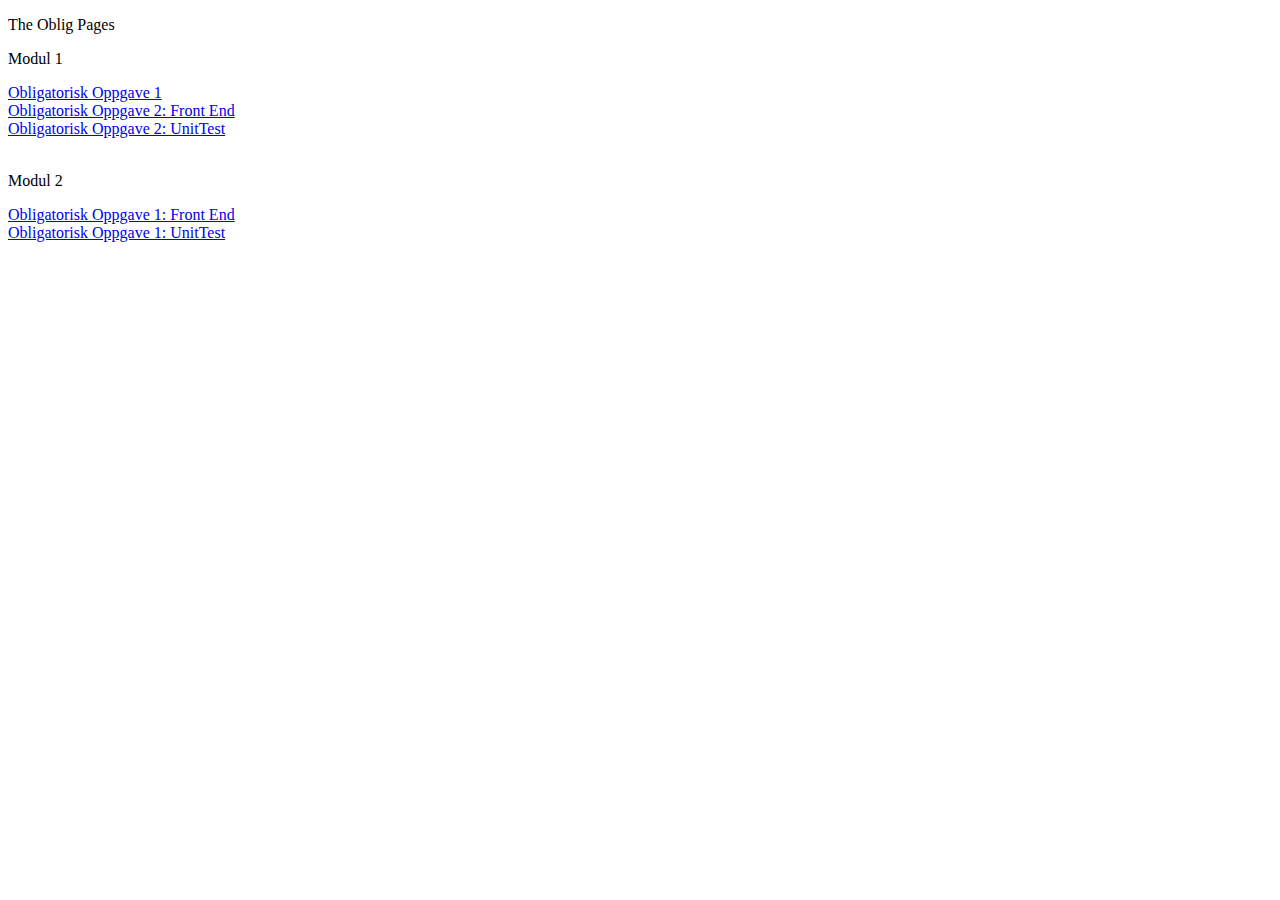
<file: index.html>
<!DOCTYPE html>
<html lang="en">
  <head>
    <meta charset="UTF-8" />
    <meta http-equiv="X-UA-Compatible" content="IE=edge" />
    <meta name="viewport" content="width=device-width, initial-scale=1.0" />
    <title>Document</title>
  </head>
  <body>
    <p>The Oblig Pages</p>
    <p>Modul 1</p>
    <a href="m1obli1/m1obli1.html">Obligatorisk Oppgave 1</a> </br>
    <a href="m1obli2/m1obli2.html">Obligatorisk Oppgave 2: Front End</a> </br>
    <a href="m1obli2/m1obli2unitTest.html">Obligatorisk Oppgave 2: UnitTest</a> </br>
    </br>
    <p>Modul 2</p>
    <a href="m2obli1/index.html">Obligatorisk Oppgave 1: Front End</a> </br>
    <a href="m2obli1/unitTest.html">Obligatorisk Oppgave 1: UnitTest</a> </br>
  </body>
</html>
</file>
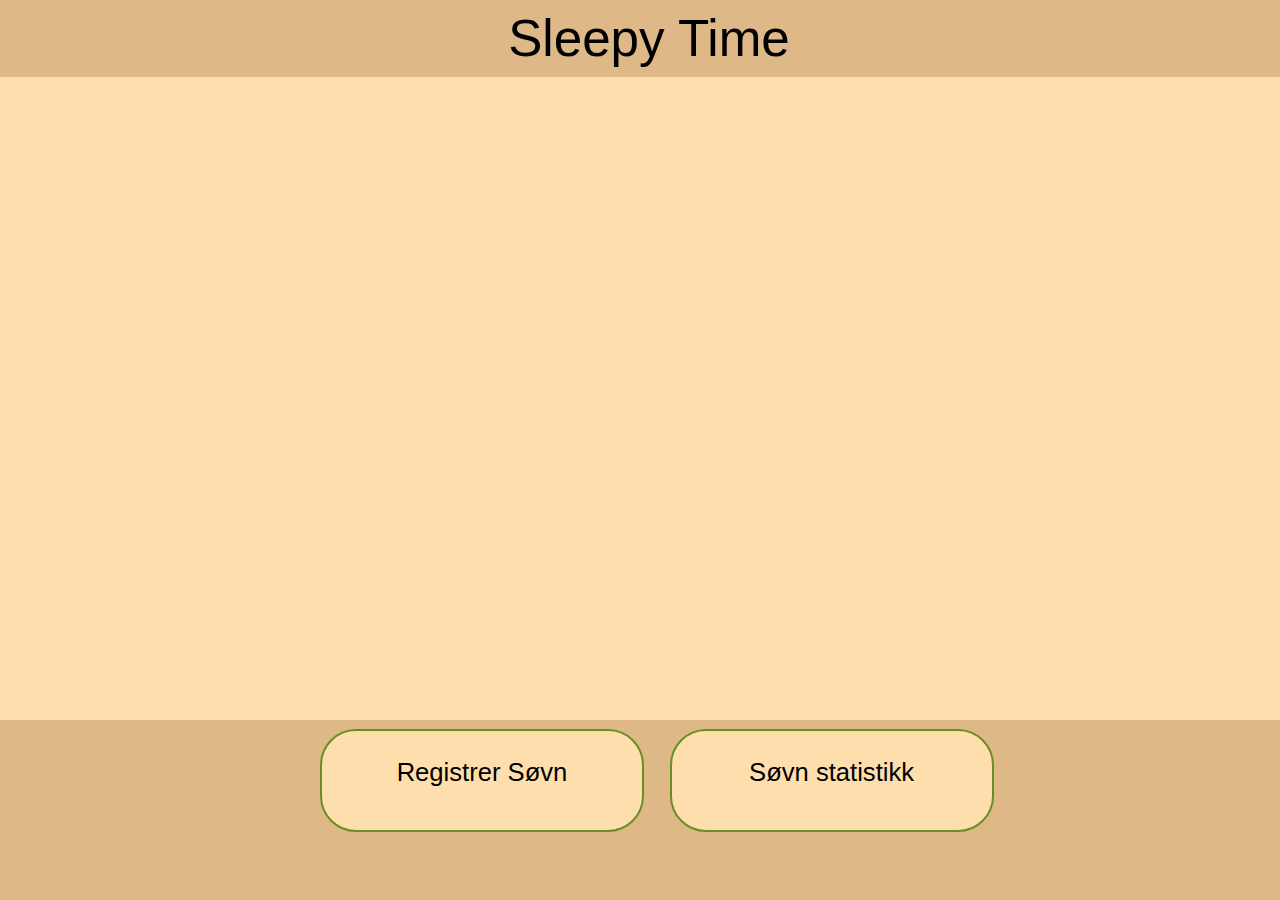
<file: m2obli1/index.html>
<!DOCTYPE html>
<html lang="en">
  <head>
    <meta charset="UTF-8" />
    <meta http-equiv="X-UA-Compatible" content="IE=edge" />
    <meta name="viewport" content="width=device-width, initial-scale=1.0" />
    <link rel="stylesheet" href="dagligLogg.css" />
    <script src="view.js"></script>
    <script src="model.js"></script>
    <script src="controller.js"></script>
    <!-- <script src="firebase.js"></script> -->
    <script src="database.js"></script>
    <title>Sleepy Time</title>
  </head>
  
  <body>
    <div id="page"></div>
    <script>
     
      mainView();
      clockWorks();
      // registerSleepView();
      // statisticsView();
    </script>
   
  </body>
</html>
</file>
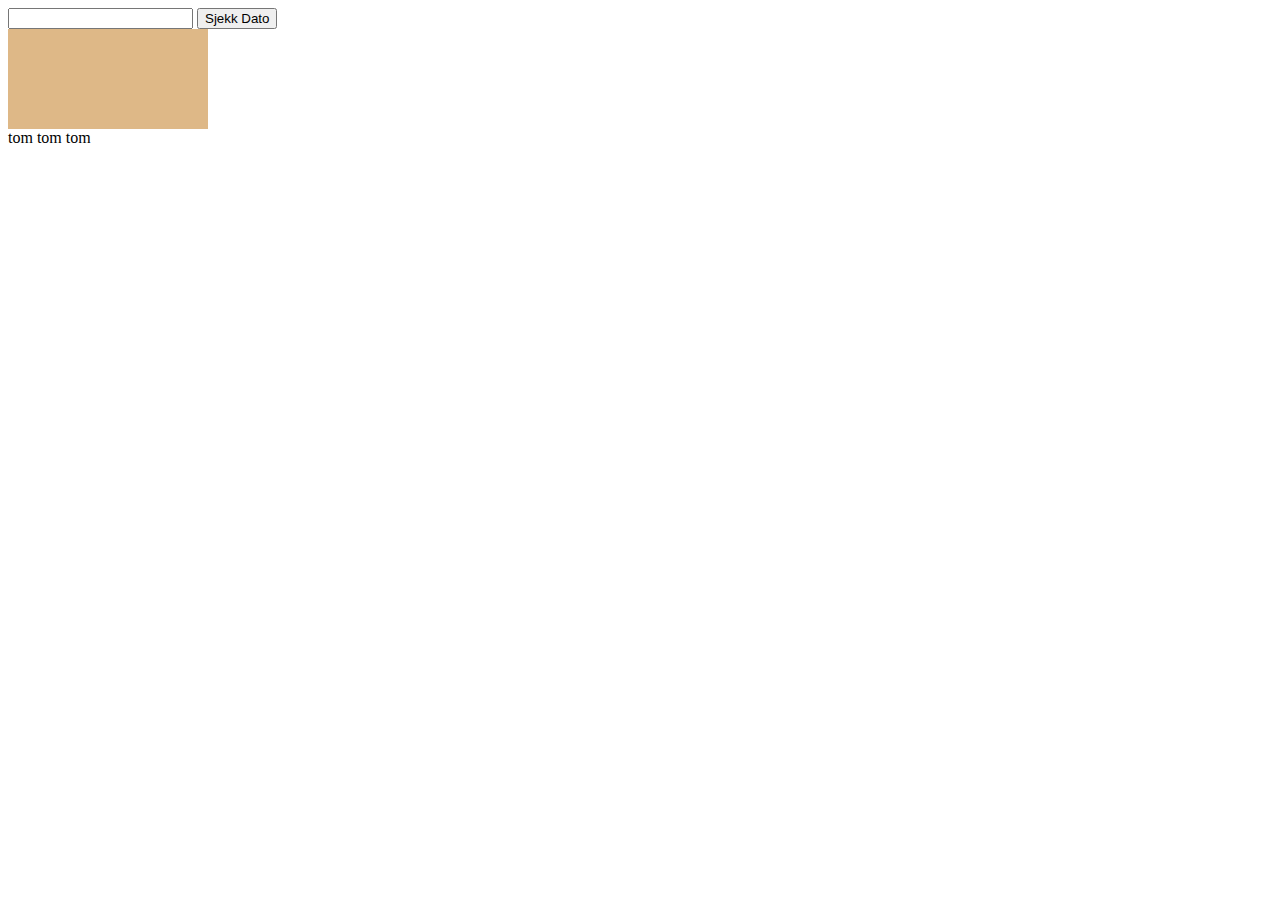
<file: Obli1Extra.html>
<!DOCTYPE html>
<html lang="en">
  <head>
    <meta charset="UTF-8" />
    <meta name="viewport" content="width=device-width, initial-scale=1.0" />
    <script src="obli1.js"></script>
    <title>Document</title>
  </head>
  <body>
    <div id="app"></div>
    <script>
      // model
      // dato = '12.12.2012';

      // view
      updateView();
      function updateView() {
        document.getElementById('app').innerHTML = `
            <input type="text" id="datoInput" oninput="DatoInput(this.value)">
            <button onclick="TrykkKnapp()">Sjekk Dato</button>
            
            <div id="tekstUt" style="height: 100px; width: 200px; background-color: burlywood;"></div>
            <div id="testResults">tom tom tom</div>
            `;
      }

      //controller

      function DatoInput(aD) {
        dato = aD;
        day = dato[0] + dato[1];
        firstDot = dato[2];
        month = dato[3] + dato[4];
        lastDot = dato[5];
        year = dato[6] + dato[7] + dato[8] + dato[9];

        document.getElementById('tekstUt').innerHTML = dato;
      }
      function TrykkKnapp() {
        dato = document.getElementById('tekstUt').innerText;
        fungererAlt(dato);
      }
    </script>
  </body>
</html>
</file>
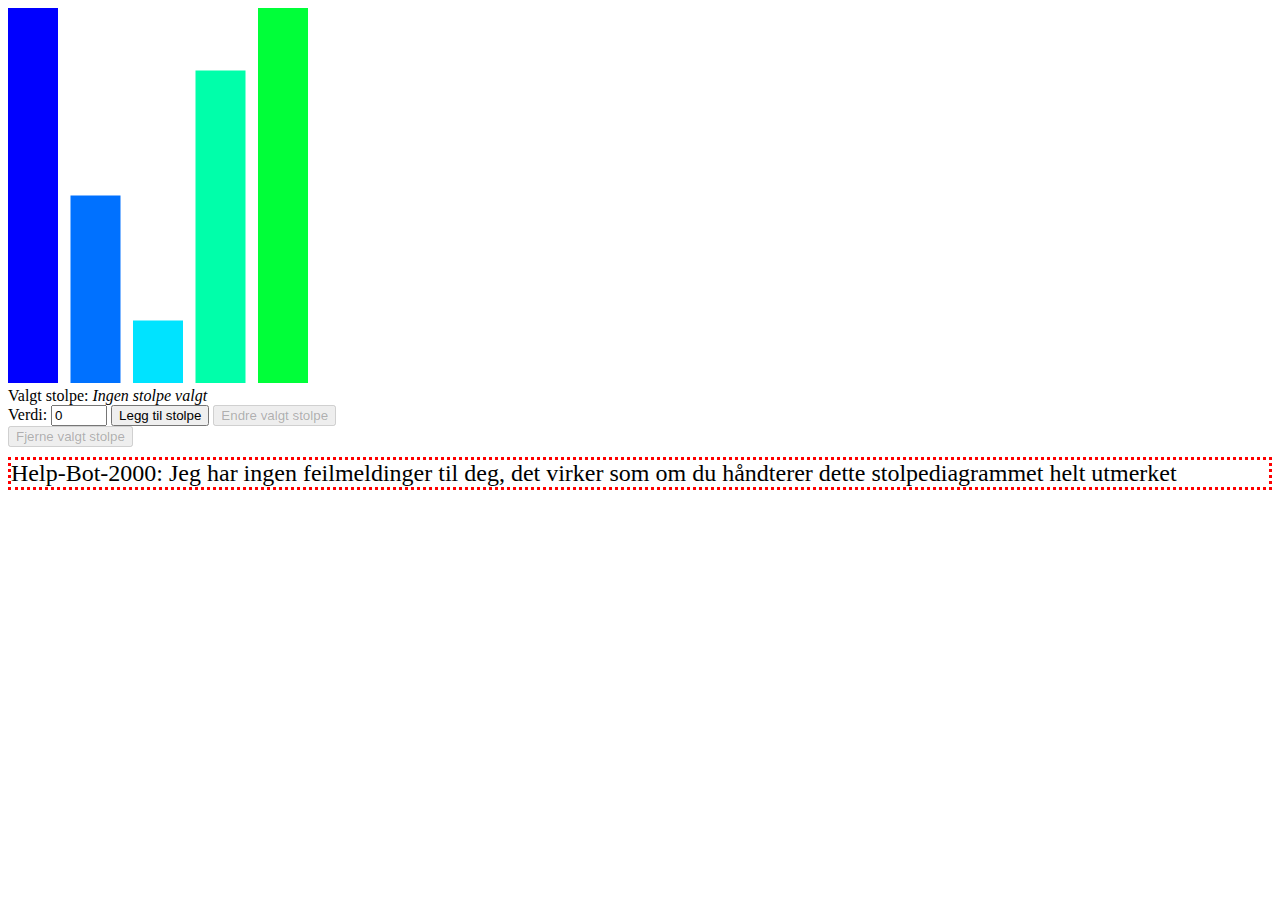
<file: 11m1obli2/m1obli2.html>
<!DOCTYPE html>
<html lang="en">
  <head>
    <meta charset="UTF-8" />
    <meta http-equiv="X-UA-Compatible" content="IE=edge" />
    <meta name="viewport" content="width=device-width, initial-scale=1.0" />
    <script src="m1obli2controller.js"></script>

    <title>Oblig 2, baby!</title>
    <style>
      #helpBot {
        border: dotted red;
        min-width: 80%;
        font-size: 150%;
        margin-top: 10px;
      }
    </style>
  </head>
  <body>
    <div id="content"></div>

    <script>
      // hjelpevariable for både view og controller
      var contentDiv = document.getElementById('content');

      // model
      let numbers = [7, 3, 1, 5, 8];
      let chosenBar; // Variabel for hvilken stolpe som er valgt
      let inputValue = 0; // Variabel for hva som er skrevet i input-feltet
      //   let endre = document.getElementById("endre").disabled;
      let outputMessage;

      // view
      show();
      function show() {
        let svgInnerHtml = '';
        for (let i = 0; i < numbers.length; i++) {
          svgInnerHtml += createBar(numbers[i], i + 1);
        }
        let chosenBarIndex =
          chosenBar == undefined ? 'Ingen stolpe valgt' : chosenBar;

        let disableIndex = chosenBar != undefined ? '' : 'disabled';

        // let inputValueIndex = chosenBar == undefined ? '0' : inputValue;

        let outputMessageIndex =
          outputMessage == undefined
            ? 'Jeg har ingen feilmeldinger til deg, det virker som om du håndterer dette stolpediagrammet helt utmerket'
            : outputMessage;
        contentDiv.innerHTML = `
                <svg id="chart" width="500" viewBox="0 0 80 60">
                    ${svgInnerHtml}
                </svg><br/>                
                Valgt stolpe: <i>${chosenBarIndex}</i>
                <br />
                Verdi:
                <input value="${inputValue}" type="number" min="1" max="10" oninput="inputValue = this.value" />
                <button onclick="leggTilStolpe()">Legg til stolpe</button>
                <button ${disableIndex} onclick="endreStolpe()">Endre valgt stolpe</button><br />
                <button ${disableIndex} onclick="fjernStolpe()">Fjerne valgt stolpe</button>
                </br>
                <div id="helpBot">Help-Bot-2000: ${outputMessageIndex}</div>
                `;
      }

      function createBar(number, barNo) {
        const width = 8;
        const spacing = 2;
        let x = (barNo - 1) * (width + spacing);
        let height = number * 10;
        let y = 60 - height;
        let color = calcColor(1, 10, barNo);
        let stroke = chosenBar == barNo ? 'black' : '';
        return `<rect id="${barNo}" onclick="velgBar(${barNo})" width="${width}" height="${height}"
                                x="${x}" y="${y}" fill="${color}" stroke="${stroke}"></rect>`;
      }

      function calcColor(min, max, val) {
        var minHue = 240,
          maxHue = 0;
        var curPercent = (val - min) / (max - min);
        var colString =
          'hsl(' + (curPercent * (maxHue - minHue) + minHue) + ',100%,50%)';
        return colString;
      }

      // controller (ingenting her ennå)
    </script>
  </body>
</html>
</file>
<file: m2obli1/dagligLogg.css>
body {
  margin: 0px;
  background-color: navajowhite;
  font-family: Arial, Helvetica, sans-serif;
  overflow: hidden;
}

#headline {
  background-color: burlywood;
  width: 100vw;
  padding: 1vh;
  font-size: 4vw;
  text-align: center;

}

.navBar {
  background-color: burlywood;
  width: 100vw;
  height: 20vh;
  position: fixed;
  bottom: 0px;
}

.navButtons {
  position: relative;
  left: 24vw;
  top: 1vh;
  background-color: navajowhite;
  font-size: 2vw;
  width: 25vw;
  height: 8vh;
  /* padding: 1vw; */
  text-align: center;
  padding-top: 3vh;
  border-radius: 36px;
  float: left;
  margin-left: 1vw;
  margin-right: 1vw;
  border: olivedrab 0.2vw solid;
}

.field1 {
  position: fixed;
  top: 25vh;
  left: 36vw;
  border: olivedrab 1px solid;
  border-radius: 12px;
  height: 25vh;
  width: 28vw;
  background-color: burlywood;
  padding-left: 3vw;
  padding-right: 3vw;
  padding-top: 4vh;
}
.field2 {
  position: fixed;
  top: 15vh;
  left: 10vw;
  border: olivedrab 0.1vw solid;
  border-radius: 12px;
  height: 46vh;
  width: 72vw;
  background-color: burlywood;
  padding: 3.9vw;
 
}
.field3 {
  position: relative;
  top: 0vh;
  left: 0vw;
  border: olivedrab 0.1vw solid;
  /* border-radius: 12px; */
  height: auto;
  max-height: 40vh;
  width: fill;
  background-color: burlywood;
  /* padding: 4vh; */
  overflow-y: scroll;
}

.inputField{
  min-width: 16vw;
  text-align: center;
  border: olivedrab 0.2vw solid;
}
.inputField2{
  max-width: 9vw;
  text-align: center;
  border: olivedrab 0.2vw solid;
  font-size: smaller;
  
}

table, td, tr {
  border: 1px, solid, black;
  min-width: 10vw;
  max-height: 3vh;
  text-align: center;
  
}

.statusMsg {
  position: relative;
  top: 5vh;
  left: 2vw;
  background-color: navajowhite;
  padding: 0.5vw;
  text-align: center;
  width: 30vw;
  height: 4vh;
  border-radius: 12px;
  border: olivedrab 1px solid;
}

button {
  position: relative;
  top: 0vh;
  left: 12vw;
  background-color: olivedrab;
  border-radius: 25px;
  width: 12vw;  
}

.button2 {
  position: relative;
  top: 0vh;
  left: 0vh;
  text-align: center;
  background-color: olivedrab;
  border-radius: 25px;
  width: 4vw;
  height: 6vh;  
}
/* .userInfo {
  float: left;

  background-color: grey;
  margin: 0.2vw;
  padding: 0.3vw;
  width: initial;
  font-size: 4vh;
}

.userData {
  float: left;
  background-color: grey;
  margin: 0.2vw;
  padding: 0.3vw;
  width: initial;
  font-size: 4vh;
  font-weight: bolder;
}

.questions {
  float: left;
  clear: left;
  background-color: darkgrey;
  margin: 0.2vw;
  padding: 0.3vw;
  width: initial;
  font-size: 4vh;
} */
</file>
